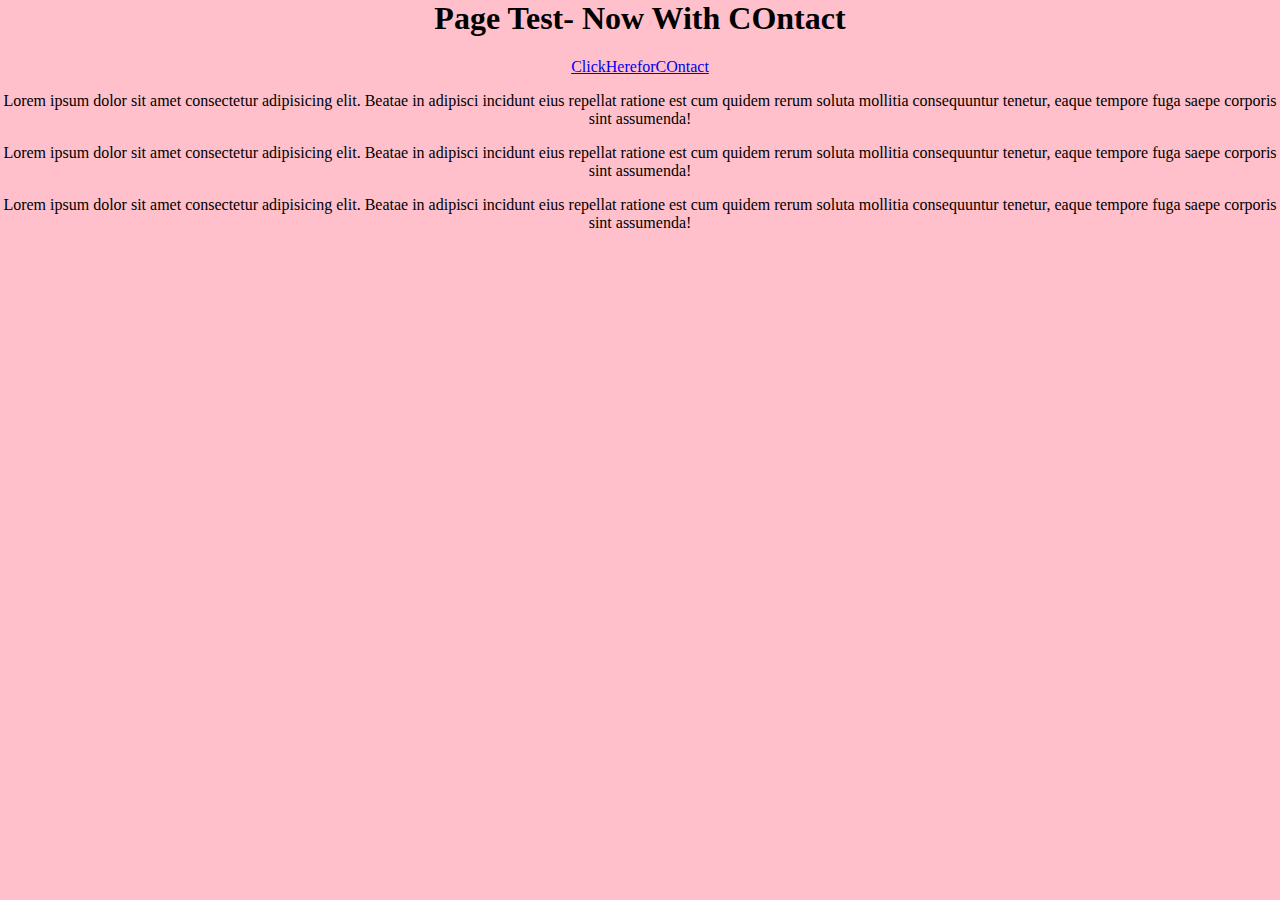
<file: index.html>
<html lang="en">
<head>
    <meta charset="UTF-8">
    <meta http-equiv="X-UA-Compatible" content="IE=edge">
    <meta name="viewport" content="width=, initial-scale=1.0">
    <title>Document</title>
    <link rel="stylesheet" href="styles.css">
</head>
<body>
    <h1>Page Test- Now With COntact</h1>
    <a href="/pagetest/contact.html">ClickHereforCOntact</a>
    <p>Lorem ipsum dolor sit amet consectetur adipisicing elit. Beatae in adipisci incidunt eius repellat ratione est cum quidem rerum soluta mollitia consequuntur tenetur, eaque tempore fuga saepe corporis sint assumenda!</p>
    <p>Lorem ipsum dolor sit amet consectetur adipisicing elit. Beatae in adipisci incidunt eius repellat ratione est cum quidem rerum soluta mollitia consequuntur tenetur, eaque tempore fuga saepe corporis sint assumenda!</p>
    <p>Lorem ipsum dolor sit amet consectetur adipisicing elit. Beatae in adipisci incidunt eius repellat ratione est cum quidem rerum soluta mollitia consequuntur tenetur, eaque tempore fuga saepe corporis sint assumenda!</p>    
</body>
</html>
</file>
<file: styles.css>
body {
    margin: 0;
    background: pink;
    text-align: center;
}
</file>
